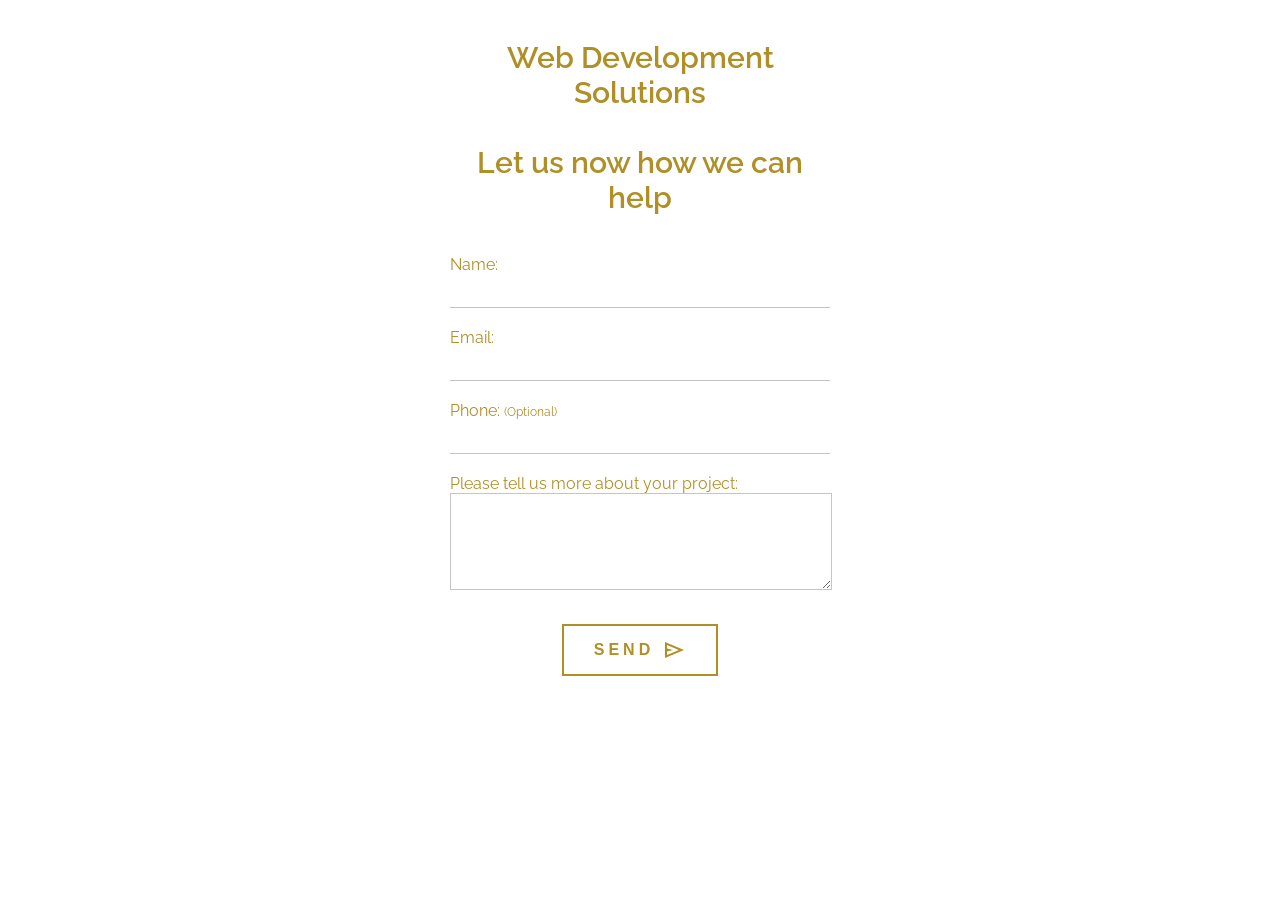
<file: index.html>
<!DOCTYPE html>
<html lang="en">
  <head>
    <meta charset="UTF-8" />
    <meta
      name="viewport"
      content="width=device-width, initial-scale=1.0"
    />
    <title>menstiler</title>
    <link
      rel="stylesheet"
      href="styles.css"
    />
    <script src="https://www.google.com/recaptcha/api.js?render=6LdWyMcrAAAAAE7tyr99HFeOxAnStqrZC_Niy6sp"></script>
  </head>
  <body>
    <div class="container">
      <div class="header">
        Web Development Solutions <br />
        <br />Let us now how we can help
      </div>
      <form
        id="contactForm"
        autocomplete="off"
        onsubmit="handleFormSubmit(event)"
      >
        <label for="name">Name:</label><br />
        <input
          type="text"
          id="name"
          name="name"
          required="required"
        /><br />

        <label for="email">Email:</label><br />
        <input
          type="email"
          id="email"
          name="email"
          required="required"
        /><br />

        <label for="phone">Phone: <span class="small">(Optional)</span></label
        ><br />
        <input
          type="tel"
          id="phone"
          name="phone"
          pattern="[0-9]{10}"
          title="Phone number should be 10 digits, e.g., 123-456-7890"
        /><br />

        <label for="message">Please tell us more about your project:</label
        ><br />
        <textarea
          id="message"
          name="message"
          rows="5"
          required="required"
        ></textarea
        ><br />
        <input
          type="hidden"
          name="formStart"
          value="{Date.now()}"
        />
        <div style="display: none">
          <input
            type="text"
            name="website"
            tabindex="-1"
            autocomplete="off"
          />
        </div>
        <input
          type="hidden"
          name="g-recaptcha-response"
          id="recaptchaResponse"
        />
        <div class="button-container">
          <button
            type="submit"
            class="animated-button"
          >
            <span class="button-content">
              <span class="button-text">Send</span>
              <svg
                xmlns="http://www.w3.org/2000/svg"
                height="24px"
                viewBox="0 -960 960 960"
                width="24px"
                fill="currentColor"
              >
                <path
                  d="M120-160v-640l760 320-760 320Zm80-120 474-200-474-200v140l240 60-240 60v140Zm0 0v-400 400Z"
                />
              </svg>
            </span>
          </button>
        </div>
      </form>
      <div class="receipt">
        <div class="big-bold">Thank you for reaching out!</div>
        <br />
        We'll get back to you as soon as possible.
      </div>
    </div>

    <script>
      function onSubmit(token) {
        document.getElementById("contactForm").submit();
      }
      // Replace with your email sending API endpoint
      const EMAIL_API_URL =
        "https://sxxvt5mwg7l3zhbscyoybu46gm0ohoby.lambda-url.us-east-2.on.aws/";

      function handleFormSubmit(event) {
        event.preventDefault();

        grecaptcha.ready(function () {
          grecaptcha
            .execute("6LdWyMcrAAAAAE7tyr99HFeOxAnStqrZC_Niy6sp", {
              action: "submit",
            })
            .then(function (token) {
              document.getElementById("recaptchaResponse").value = token;

              const form = document.getElementById("contactForm");
              const button = document.querySelector(
                'button[type="submit"] .button-text'
              );

              button.textContent = "Sending...";

              const formData = {
                name: form.name.value,
                email: form.email.value,
                phone: form.phone.value,
                message: form.message.value,
                recaptchaToken: token,
                website: form.website.value,
                formStart: Number(form.formStart.value),
              };

              if (formData.website && formData.website.trim() !== "") {
                button.textContent = "Send";
                alert("Failed to send message. Please try again.");
                return;
              }

              fetch(EMAIL_API_URL, {
                method: "POST",
                headers: {
                  "Content-Type": "application/json",
                },
                body: JSON.stringify(formData),
              })
                .then((response) => {
                  if (response.ok) {
                    form.reset();
                    document
                      .getElementById("contactForm")
                      .classList.add("hide");
                    document.querySelector(".receipt").classList.add("show");
                  } else {
                    button.textContent = "Send";
                    alert("Failed to send message. Please try again.");
                  }
                })
                .catch((error) => {
                  button.textContent = "Send";
                  alert("Error sending message. Please try again later.");
                });
            });
        });
      }
    </script>
  </body>
</html>
</file>
<file: styles.css>
@import url("https://fonts.googleapis.com/css2?family=Raleway:ital,wght@0,100..900;1,100..900&display=swap");

:root {
  --gold-color: #b08f26;
}

body {
  font-family: "Raleway", sans-serif;
}

.container {
  display: flex;
  flex-direction: column;
  justify-content: center;
  width: 30%;
  margin: 20px auto;

  @media screen and (max-width: 1200px) {
    width: 100%;
  }
}

.header {
  text-align: center;
  font-size: 30px;
  font-weight: 600;
}

.header,
form {
  margin: 20px 0;
  color: var(--gold-color);
}

form.hide {
  display: none;
}

input,
textarea {
  width: 100%;
  border-color: #c5c5c5;
  margin-bottom: 20px;
  font-size: 16px;
}

input {
  padding: 10px 0 5px;
  border: 0px;
  border-bottom: 1px #c5c5c5 solid;
  border-radius: 0 !important;
}

input,
textarea {
  outline: none;
  box-shadow: none;
  background: none;
}

.g-recaptcha {
  display: flex;
  justify-content: center;
}

.button-container {
  display: flex;
}

textarea {
  padding: 0;
}

button.animated-button {
  padding: 15px 35px;
  margin: 10px auto;
  font-size: 18px;
  text-transform: uppercase;
  letter-spacing: 4px;

  &:hover {
    cursor: pointer;
  }

  position: relative;
  display: inline-flex;
  align-items: center;
  justify-content: center;
  padding: 12px 30px;
  font-size: 16px;
  font-weight: bold;
  color: var(--gold-color);
  background: #fff; /* base color */
  border: 2px solid;
  cursor: pointer;
  overflow: hidden;
  transition: color 0.3s ease; /* for text color change if needed */
}

/* Sliding background using ::before */
button.animated-button::before {
  content: "";
  position: absolute;
  top: 0;
  left: -100%;
  width: 100%;
  height: 100%;
  background-color: var(--gold-color); /* new sliding color */
  transition: left 0.4s ease;
  z-index: 0;
}

button.animated-button:hover::before {
  left: 0;
}

button.animated-button .button-content {
  position: relative; /* above pseudo-element */
  display: inline-flex;
  align-items: center;
  gap: 8px;
  z-index: 1;
  transition: transform 0.3s ease;
}

/* Slide text + icon */
button.animated-button:hover .button-content {
  color: #fff;
}

/* Optional: icon transition */
button.animated-button .icon {
  transition: transform 0.3s ease;
}

.receipt {
  border: 1px solid var(--gold-color);
  color: var(--gold-color);
  padding: 10px;
  display: none;

  &.show {
    display: block;
  }
}

.big-bold {
  font-weight: 600;
  font-size: 20px;
}

.small {
  font-size: 12px;
}
</file>
